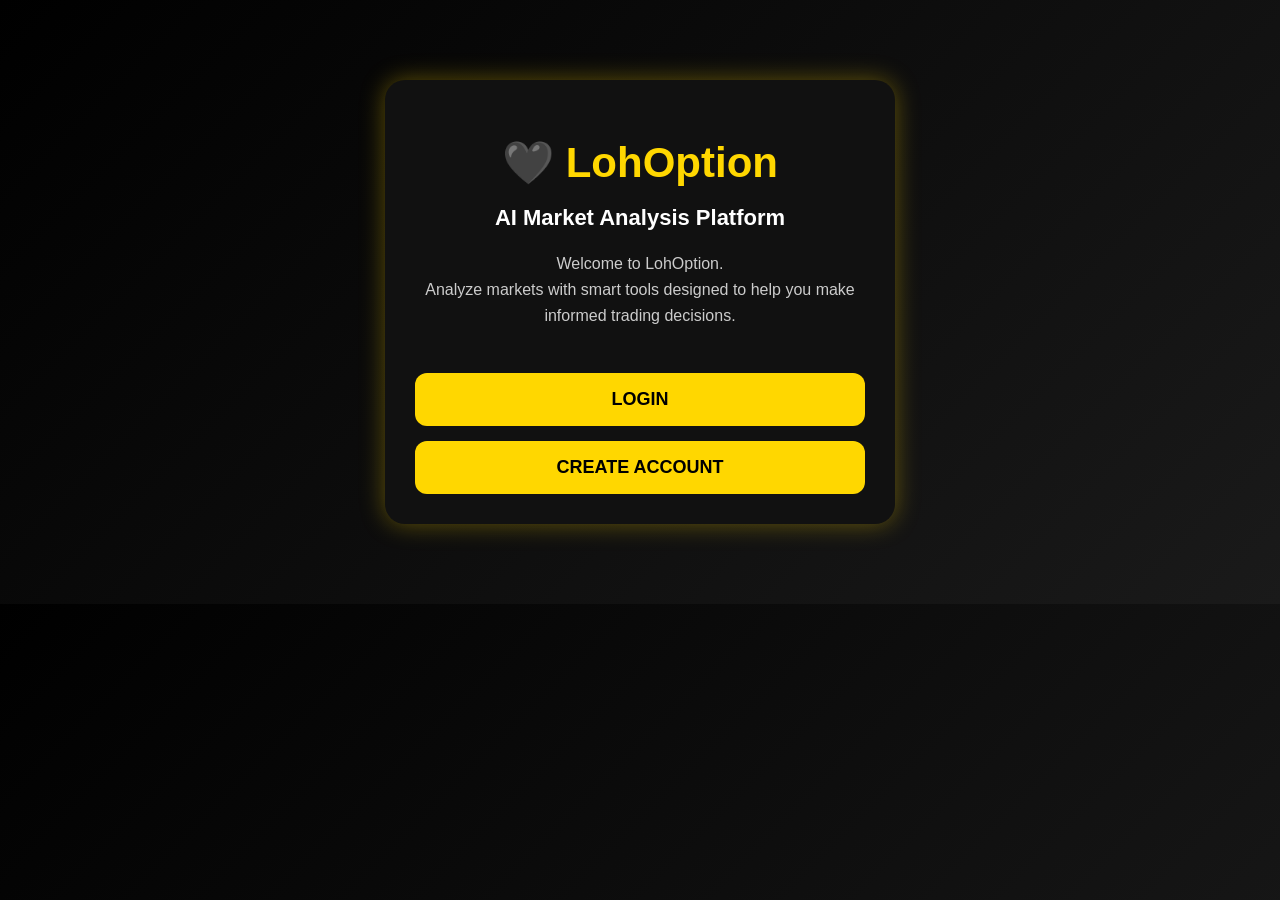
<file: index.html>
<!DOCTYPE html>
<html lang="en">
<head>
<meta charset="UTF-8">
<meta name="viewport" content="width=device-width, initial-scale=1.0">
<title>LohOption</title>
<link rel="stylesheet" href="style.css">
</head>

<body>

<div class="container">

<h1>🖤 LohOption</h1>

<h2>AI Market Analysis Platform</h2>

<p>
Welcome to LohOption.<br>
Analyze markets with smart tools designed to help you make informed trading decisions.
</p>

<a href="login.html">
<button>LOGIN</button>
</a>

<br>

<a href="register.html">
<button>CREATE ACCOUNT</button>
</a>

</div>

<script src="script.js"></script>

</body>
</html>
</file>
<file: style.css>
body{
    margin:0;
    padding:0;
    font-family:Arial, sans-serif;
    background:linear-gradient(135deg,#000000,#1a1a1a);
    color:white;
}

.container{
    width:90%;
    max-width:450px;
    margin:80px auto;
    text-align:center;
    background:#111;
    padding:30px;
    border-radius:20px;
    box-shadow:0 0 25px rgba(255,215,0,0.35);
}

h1{
    color:#FFD700;
    font-size:42px;
    margin-bottom:10px;
}

h2{
    color:#ffffff;
    font-size:22px;
    margin-bottom:20px;
}

p{
    color:#cccccc;
    line-height:1.6;
    margin-bottom:30px;
}

button{
    width:100%;
    padding:16px;
    margin-top:15px;
    border:none;
    border-radius:12px;
    background:#FFD700;
    color:#000;
    font-size:18px;
    font-weight:bold;
    cursor:pointer;
    transition:0.3s;
}

button:hover{
    transform:scale(1.05);
}

a{
    text-decoration:none;
}input{
    width:95%;
    padding:15px;
    border:none;
    border-radius:10px;
    font-size:16px;
}
</file>
